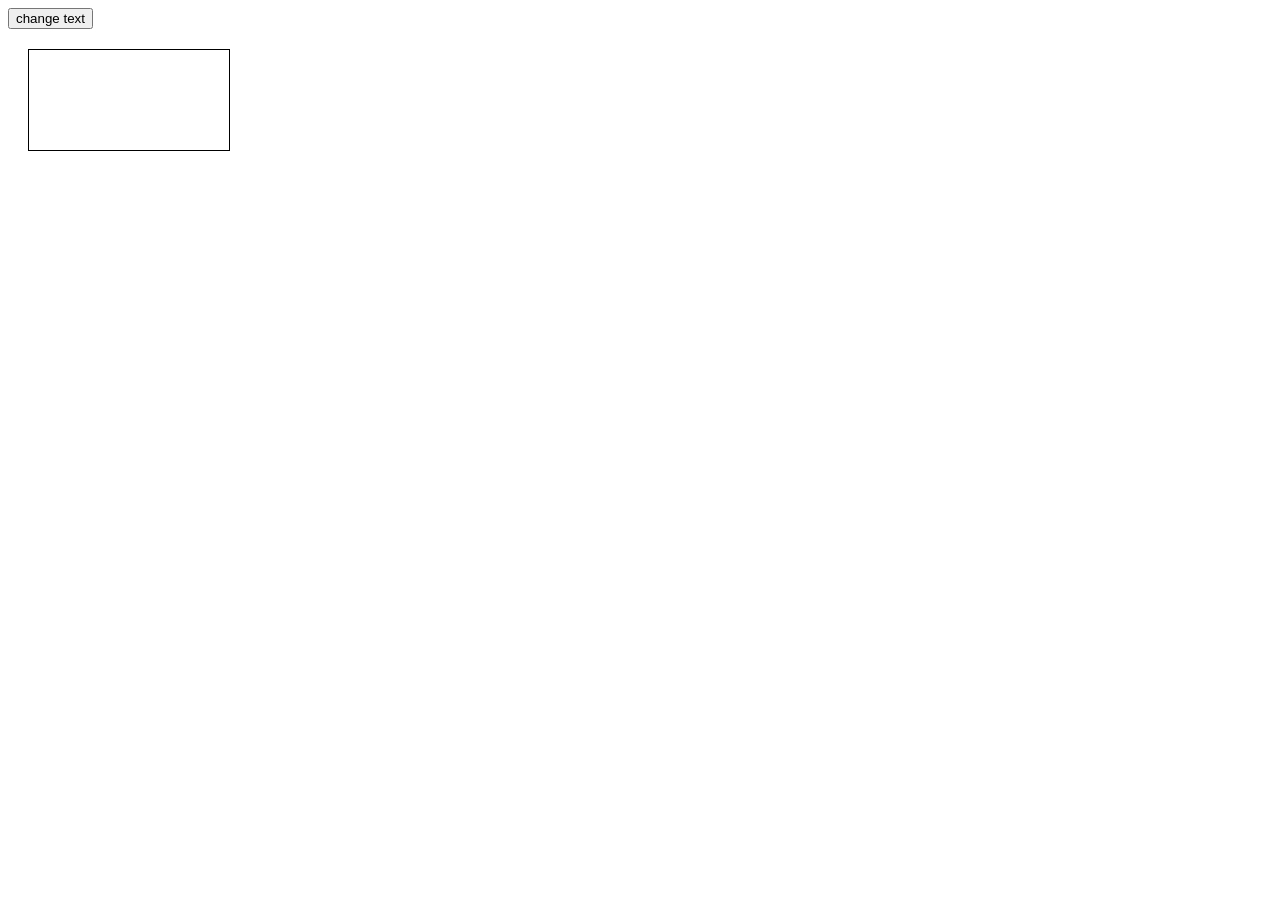
<file: index.html>
<!DOCTYPE html>
<html lang="en">
    <head>
<link rel="stylesheet" href="style.css">
        <meta charset="UTF-8">
        <meta name="viewport" content="width=device-width, initial-scale=1.0">
        <title>My Website</title>

    </head>
    <body>
       
       <button onclick="changecolour()">change text</button>
        <div id="display"></div>
        <script src="script.js"></script>
    </body>
</file>
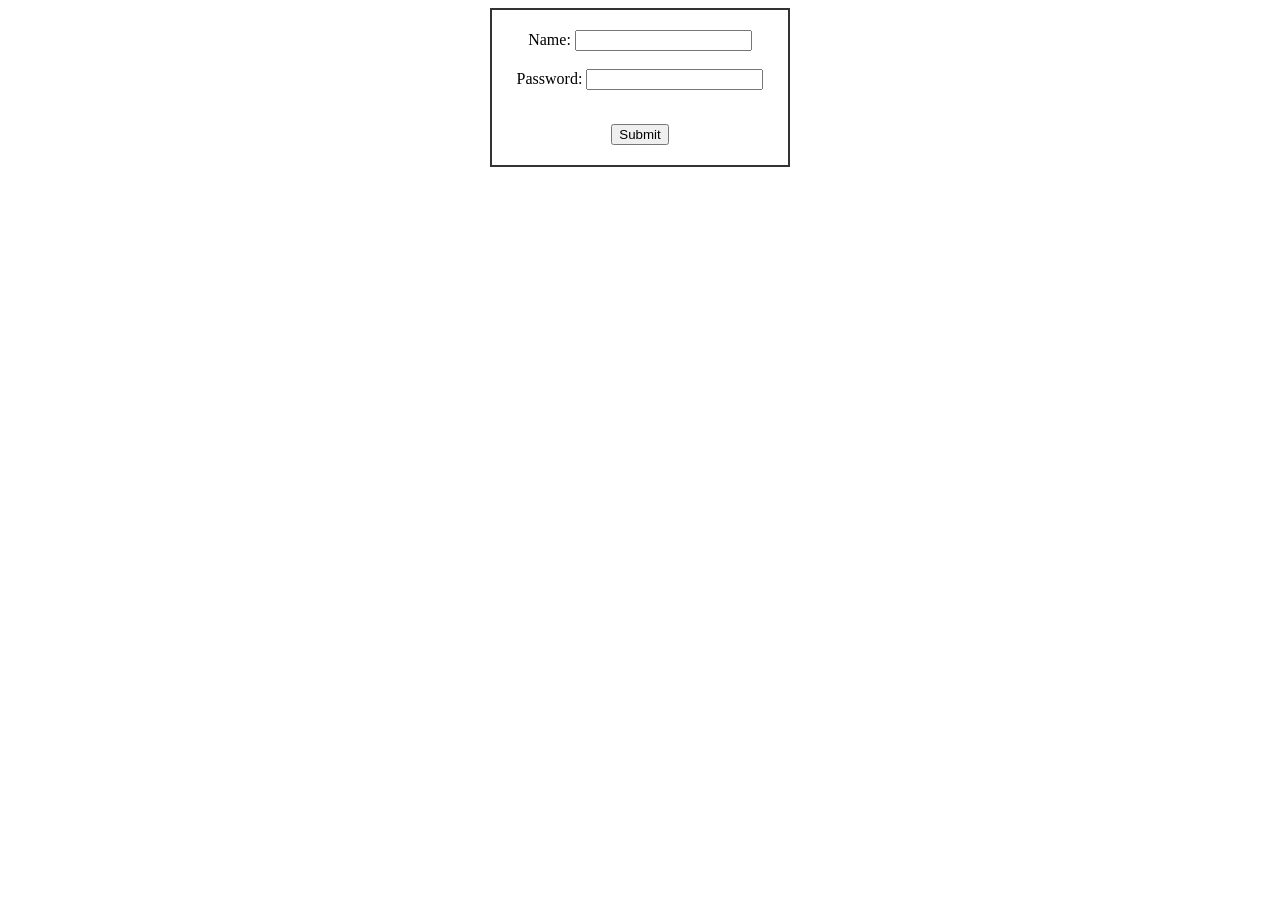
<file: form/index.html>
<!DOCTYPE html>
<html lang="en">
    <head>
<link rel="stylesheet" href="style.css">
        <meta charset="UTF-8">
        <meta name="viewport" content="width=device-width, initial-scale=1.0">
        <title>My Website</title>

    </head>
    <body>
       
       <form onsubmit="return validateForm()">
        <label for="name">Name:</label>
        <input type="text" id="name" name="name"><br><br>
       

        <label for="password">Password:</label>
        <input type="password" id="password" name="password"><br><br>
        <p id="error" style="color: red;">  </p>
        
        <input type="submit" value="Submit">
       </form>
        <script src="script.js"></script>
    </body>
</file>
<file: style.css>
#display{
    border: 1px solid black;
    width: 200px;
    height: 100px;
    margin: 20px;
    
}
</file>
<file: form/style.css>
form{
    margin: 0 auto;
    text-align: center;
    width: 300px;
    padding: 20px;
    border: 2px solid #333;
    box-sizing: border-box;
}
</file>
